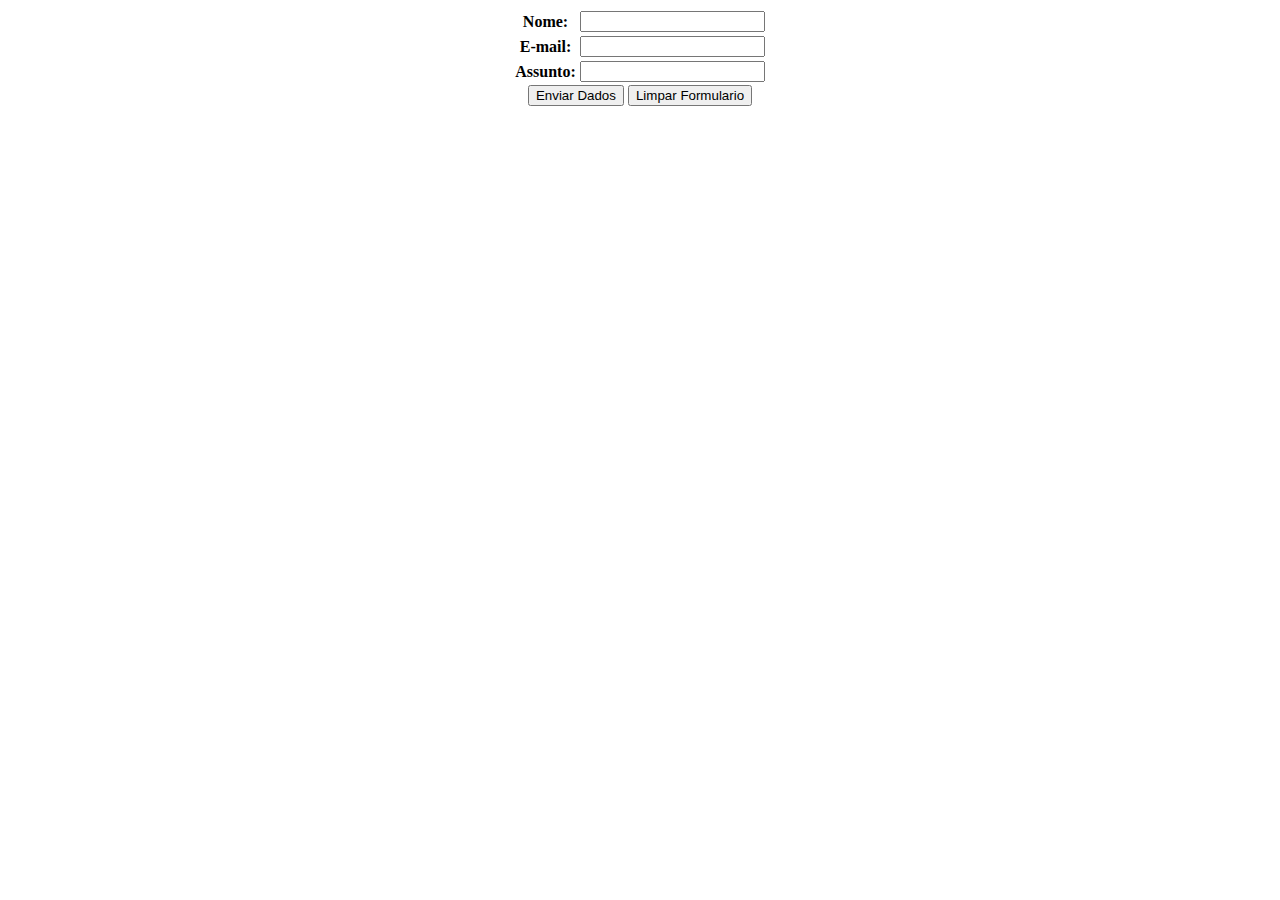
<file: contato.html>
<!DOCTYPE html>
<html lang="pt-BR">

<head>
    <meta charset="UTF-8">
    <meta http-equiv="X-UA-Compatible" content="IE=edge">
    <meta name="viewport" content="width=device-width, initial-scale=1.0">
    <title>Contato</title>
</head>

<body>
    <form>
        <center>
            <table>
                <tr>
                    <th><label for="nome">Nome:</label></th>
                    <th><input type="text" name="nome"></th>
                </tr>
                <tr>
                    <th><label for="email">E-mail:</label></th>
                    <th><input type="text" name="email"></th>
                </tr>
                <tr>
                    <th><label for="fone">Assunto:</label></th>
                    <th><input type="text" name="assunto"></th>
                </tr>
            </table>
            <input type="submit" value="Enviar Dados" name="Enviar Dados">
            <input type="reset" value="Limpar Formulario" name="Limpar Formulario">
        </center>
    </form>
</body>

</html>
</file>
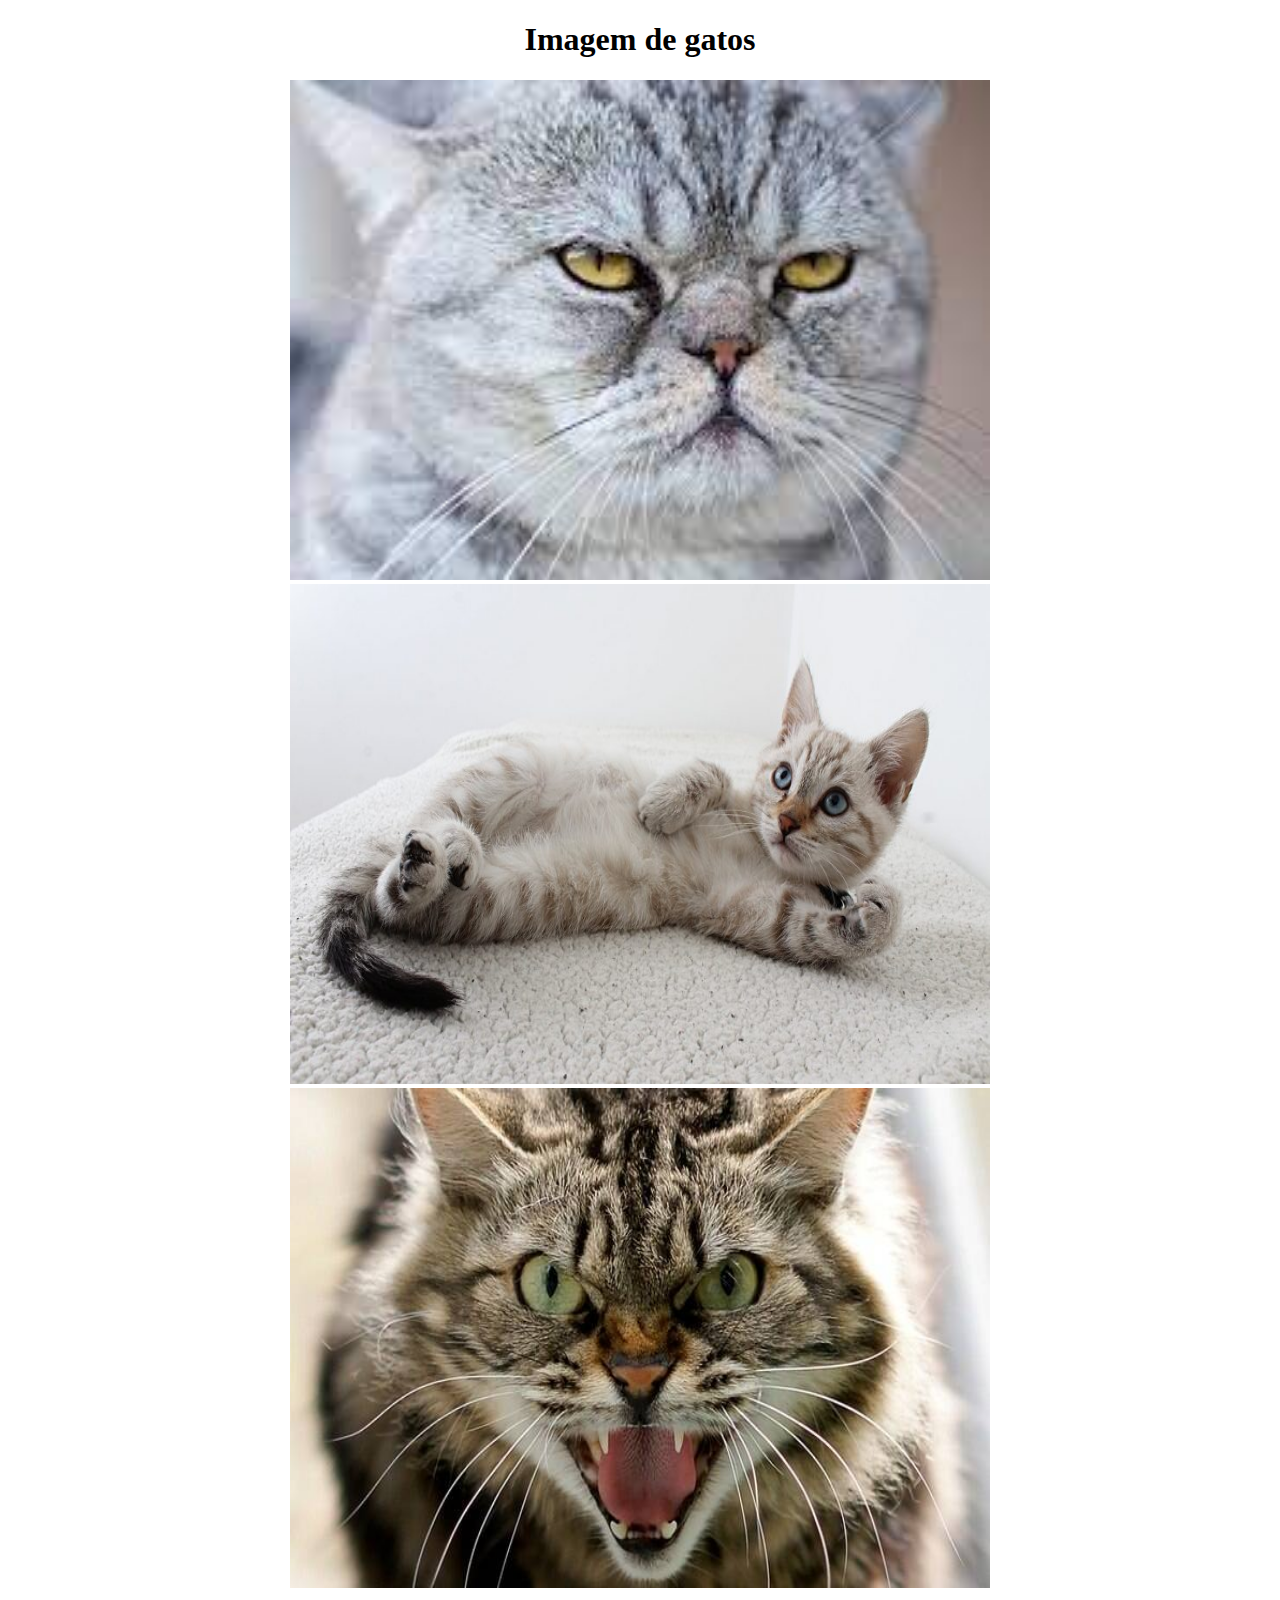
<file: galeria.html>
<!DOCTYPE html>
<html lang="pt-BR">
<head>
    <meta charset="UTF-8">
    <meta http-equiv="X-UA-Compatible" content="IE=edge">
    <meta name="viewport" content="width=device-width, initial-scale=1.0">
    <title>Galeria</title>
</head>
<body>
    <center>
    <h1>Imagem de gatos</h1>
    <img src="img/gato01.jfif" width="700px" height="500px">
    <br>
    <img src="img/gato02.jpeg" width="700px" height="500px">
    <br>
    <img src="img/gato03.jpg" width="700px" height="500px">
</center>
</body>
</html>
</file>
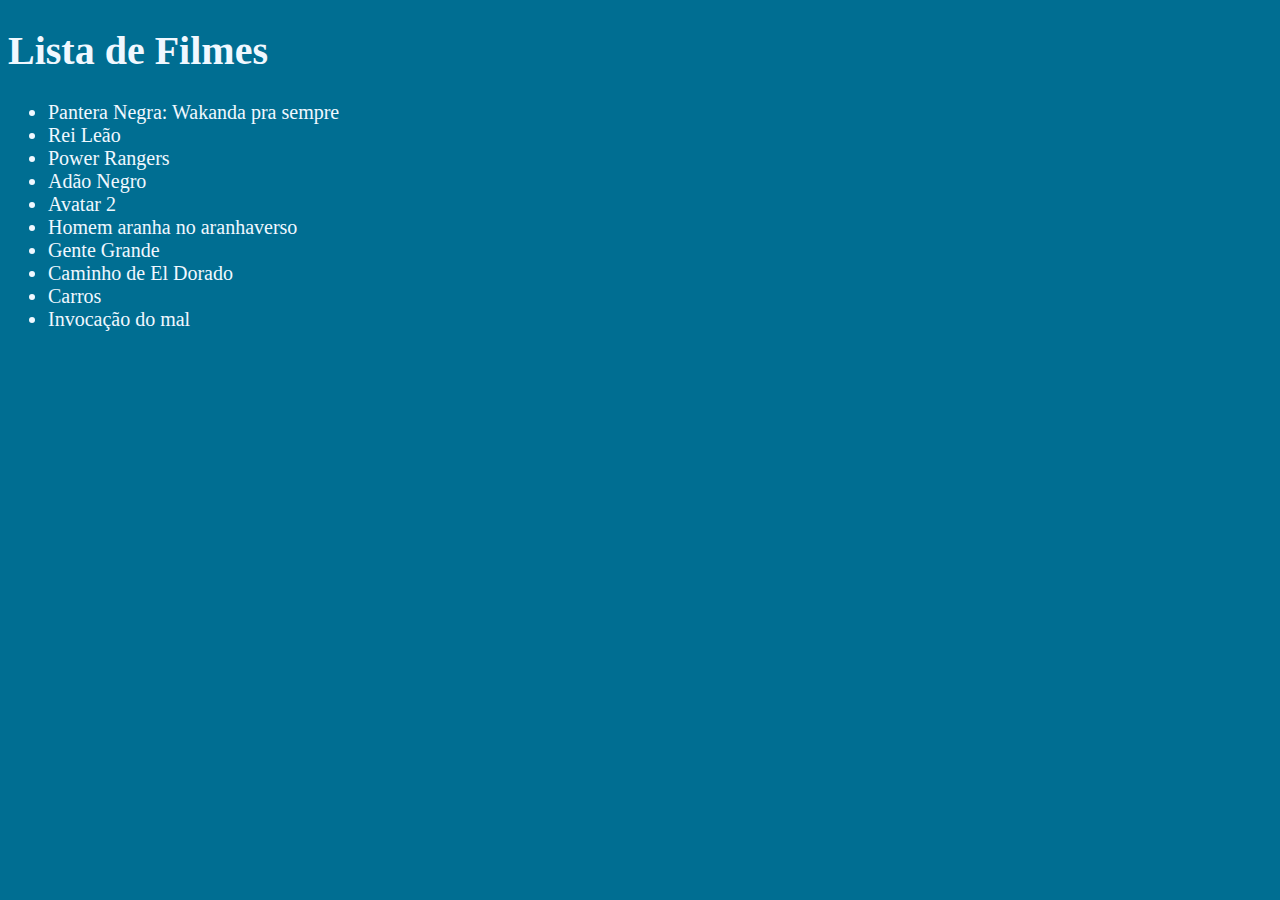
<file: lista-de-filmes.html>
<!DOCTYPE html>
<html lang="pt-BR">
<head>
    <meta charset="UTF-8">
    <meta http-equiv="X-UA-Compatible" content="IE=edge">
    <meta name="viewport" content="width=device-width, initial-scale=1.0">
    <link rel="stylesheet" href="css2/style2.css">
    <title>Lista de filmes</title>
</head>
<body>
<h1>Lista de Filmes</h1>  
    <ul>
        <li>Pantera Negra: Wakanda pra sempre</li>
        <li>Rei Leão</li>
        <li>Power Rangers</li>
        <li>Adão Negro</li>
        <li>Avatar 2</li>
        <li>Homem aranha no aranhaverso</li>
        <li>Gente Grande</li>
        <li>Caminho de El Dorado</li>
        <li>Carros</li>
        <li>Invocação do mal</li>
    </ul>
</body>
</html>
</file>
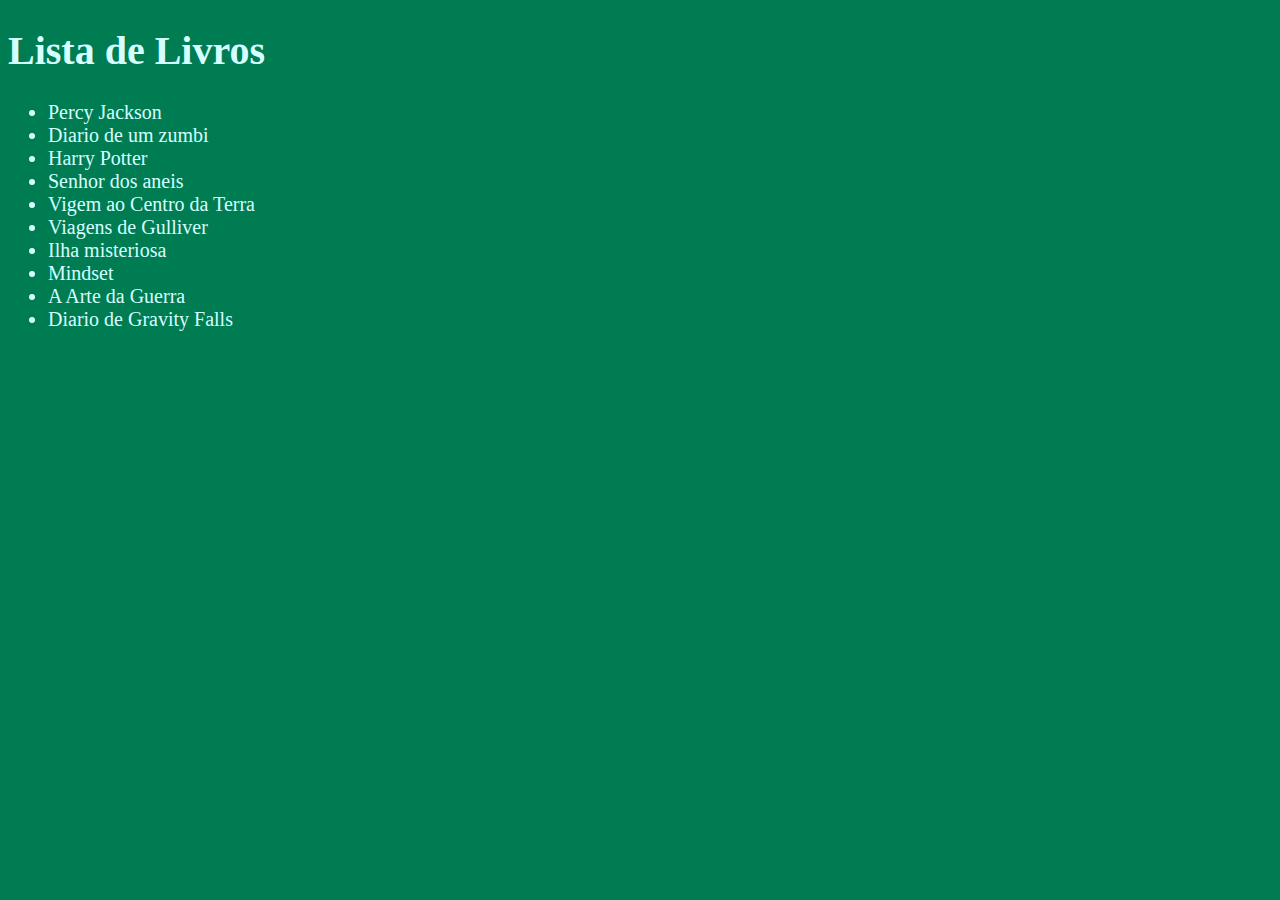
<file: lista-de-livros.html>
<!DOCTYPE html>
<html lang="pt-BR">
<head>
    <meta charset="UTF-8">
    <meta http-equiv="X-UA-Compatible" content="IE=edge">
    <meta name="viewport" content="width=device-width, initial-scale=1.0">
    <link rel="stylesheet" href="css3/style3.css">
    <title>Lista de Livros</title>
</head>
<body>
    <h1>Lista de Livros</h1>
    <ul>
        <li>Percy Jackson</li>
        <li>Diario de um zumbi</li>
        <li>Harry Potter</li>
        <li>Senhor dos aneis</li>
        <li>Vigem ao Centro da Terra</li>
        <li>Viagens de Gulliver</li>
        <li>Ilha misteriosa</li>
        <li>Mindset</li>
        <li>A Arte da Guerra</li>
        <li>Diario de Gravity Falls</li>
    </ul>
</body>
</html>
</file>
<file: css2/style2.css>
body{
    background-color: rgb(0, 110, 146);
    color: rgb(240, 248, 255);
    font-size: 20px;
}
</file>
<file: css3/style3.css>
body{
    background-color: rgb(0, 124, 83);
    color: rgb(214, 255, 255);
    font-size: 20px;
}
</file>
